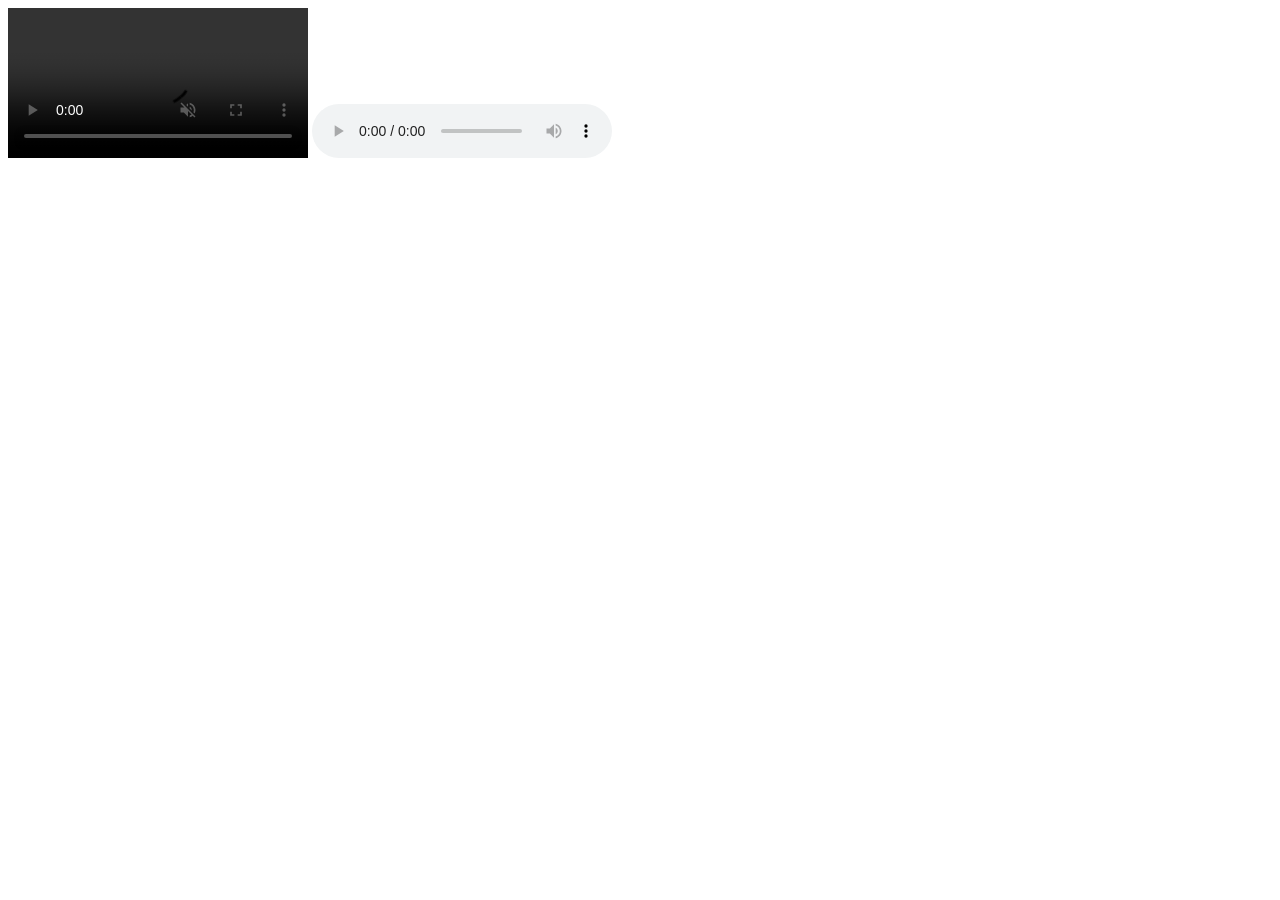
<file: form/index.html>
<!DOCTYPE html>
<html lang="en">
<head>
    <meta charset="UTF-8">
    <meta name="viewport" content="width=device-width, initial-scale=1.0">
    <title>Document</title>
</head>
<body>
    <!-- <form action="../list/index.html" method="post" >
        <label for="Name">User Name</label>
 <input type="text" placeholder="User name" id="Name" required>
 <input type="password" placeholder="password">
 <input type="email" >
 <input type="submit">
 <input type="checkbox">
 <input type="date">
 <input type="datetime">
 <input type="file">
<input type="color">
<select name="" id="">
    <option value=""> car
    </option>
    <option value="">bike</option>
    <option value="">moter</option>
</select>
    </form> -->
    <video controls autoplay loop muted>
        <source src="./file_example_MP4_640_3MG.mp4" type="video/mp4">
        
    </video>
    <audio src="./file_example_MP4_640_3MG.mp4" controls autoplay></audio>
</body>
</html>
</file>
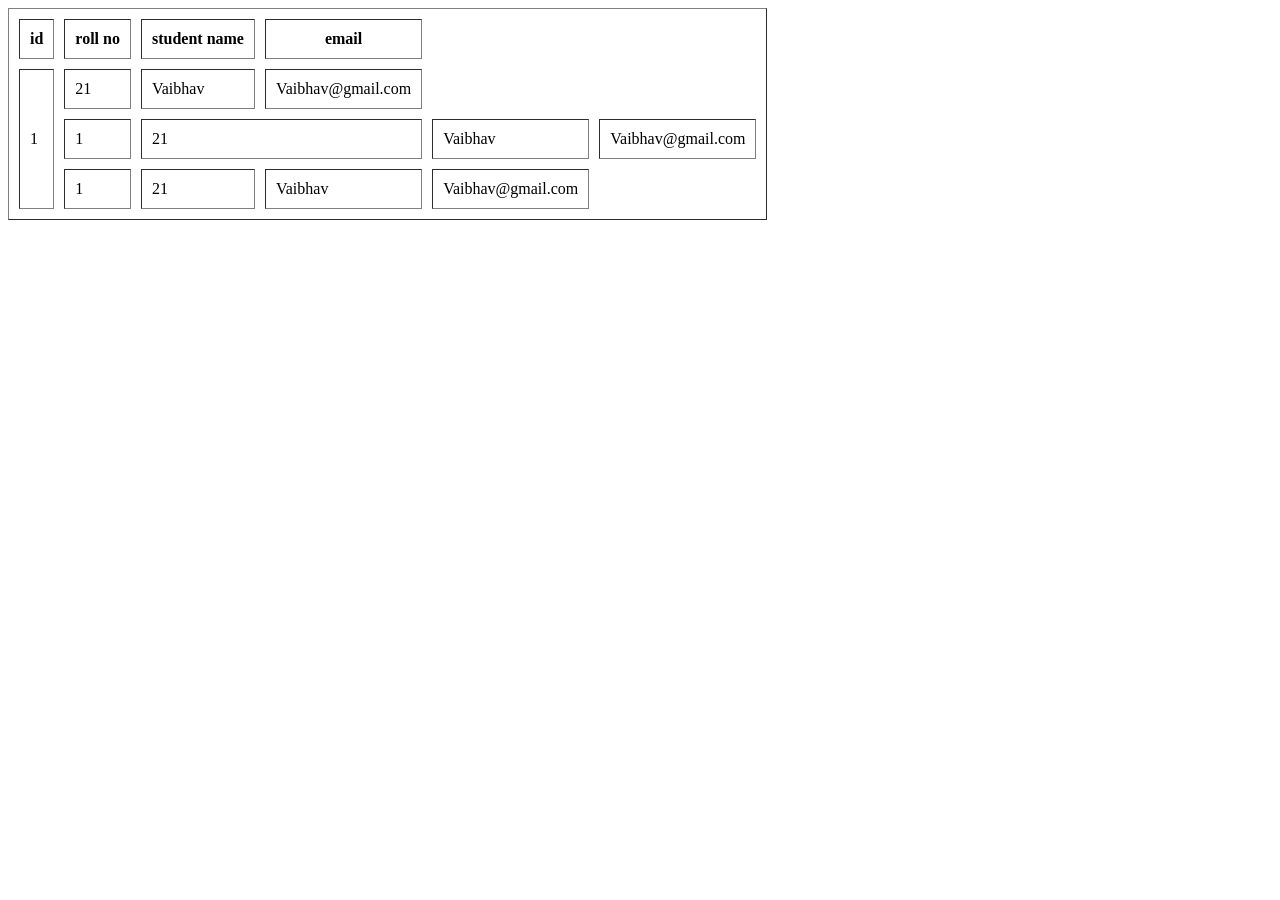
<file: table/index.html>
<!DOCTYPE html>
<html lang="en">
<head>
    <meta charset="UTF-8">
    <meta name="viewport" content="width=device-width, initial-scale=1.0">
    <title>Document</title>
</head>
<body>
    <table border="1" cellpadding="10" cellspacing="10">
        <thead>
            <th>id</th>
            <th>roll no</th>
            <th>student name</th>
            <th>email</th>
        </thead>
        <tr>
            <td rowspan="3">1</td>
            <td>21</td>
            <td>Vaibhav</td>
            <td>Vaibhav@gmail.com</td>
        </tr>
         <tr>
            <td>1</td>
            <td colspan="2">21</td>
            <td>Vaibhav</td>
            <td>Vaibhav@gmail.com</td>
        </tr>
         <tr>
            <td>1</td>
            <td>21</td>
            <td>Vaibhav</td>
            <td>Vaibhav@gmail.com</td>
        </tr>
    </table>
</body>
</html>
</file>
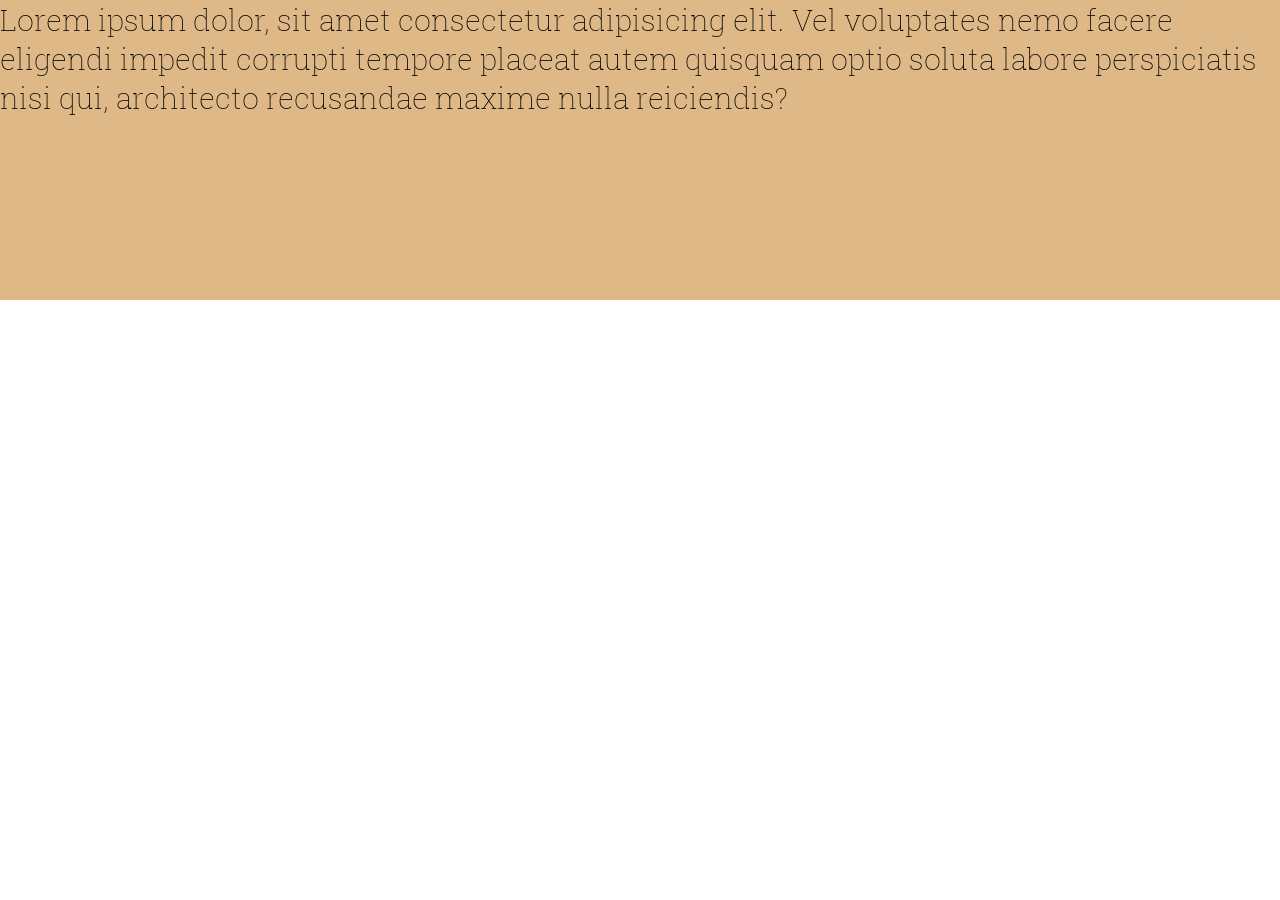
<file: css/font/index.html>
<!DOCTYPE html>
<html lang="en">
<head>
    <meta charset="UTF-8">
    <meta name="viewport" content="width=device-width, initial-scale=1.0">
    <title>Document</title>
    <link rel="stylesheet" href="style.css">
</head>
<body>
    <div class="box">
        <p>Lorem ipsum dolor, sit amet consectetur adipisicing elit. Vel voluptates nemo facere eligendi impedit corrupti tempore placeat autem quisquam optio soluta labore perspiciatis nisi qui, architecto recusandae maxime nulla reiciendis?</p>
        <h1></h1>
    </div>
</body>
</html>
</file>
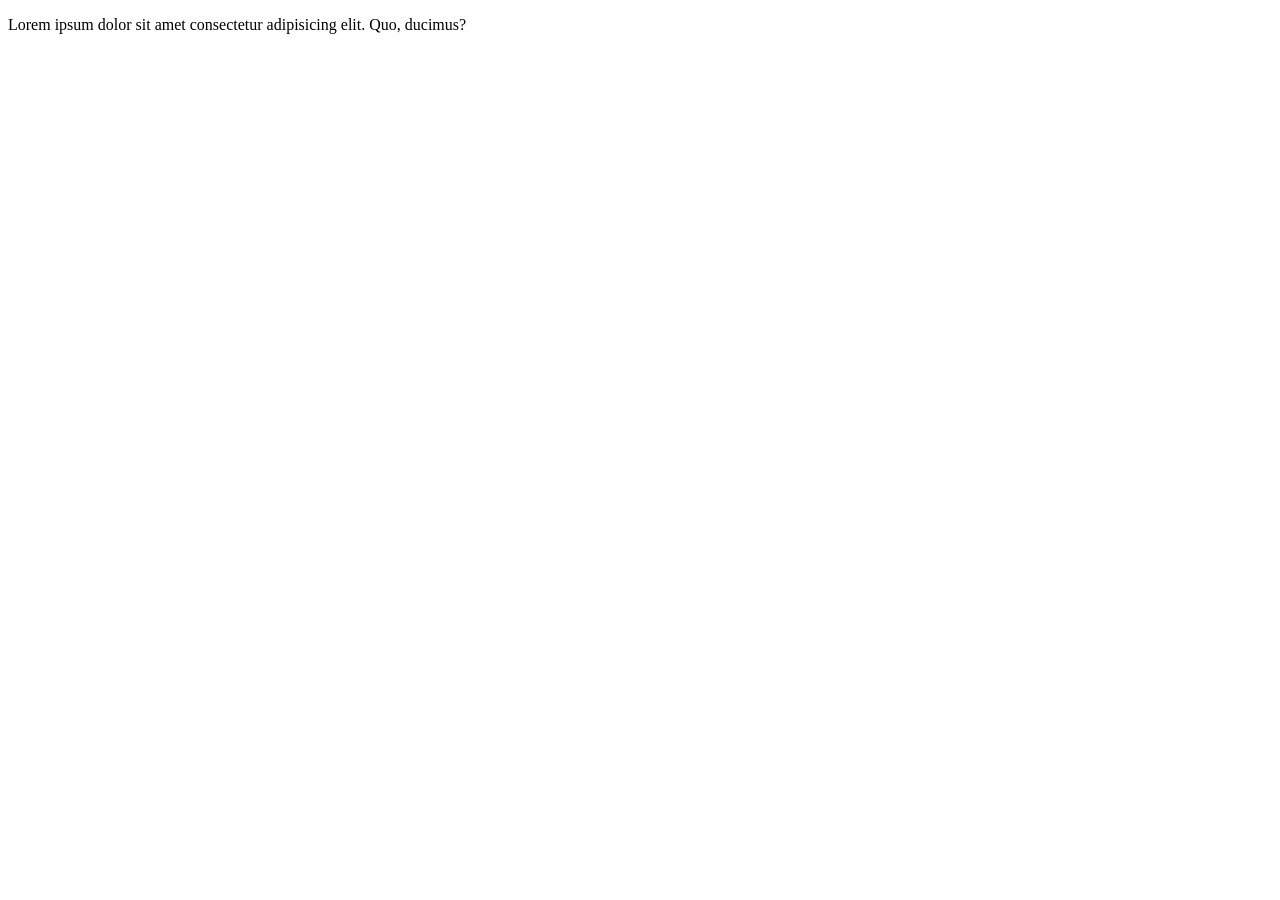
<file: about.html>
<!DOCTYPE html>
<html lang="en">
<head>
    <meta charset="UTF-8">
    <meta name="viewport" content="width=device-width, initial-scale=1.0">
    <title>Document</title>
</head>
<body>
    <p>Lorem ipsum dolor sit amet consectetur adipisicing elit. Quo, ducimus?</p>
</body>
</html>
</file>
<file: css/font/style.css>
@import url('https://fonts.googleapis.com/css2?family=Betania+Patmos&family=Caacupe+One&family=Poppins:ital,wght@0,100;0,200;0,300;0,400;0,500;0,600;0,700;0,800;0,900;1,100;1,200;1,300;1,400;1,500;1,600;1,700;1,800;1,900&family=Roboto+Slab:wght@100..900&display=swap');


*{
    margin: 0px;
    padding: 0px;
    box-sizing: border-box;
       font-family: "Roboto Slab", serif;

}
html,body{
    width: 100%;
    height: 100%;
}

.box{
    width: 100%;
    height: 300px;
    background-color: burlywood;
    font-size: 30px;
    font-weight: 100;

}
</file>
